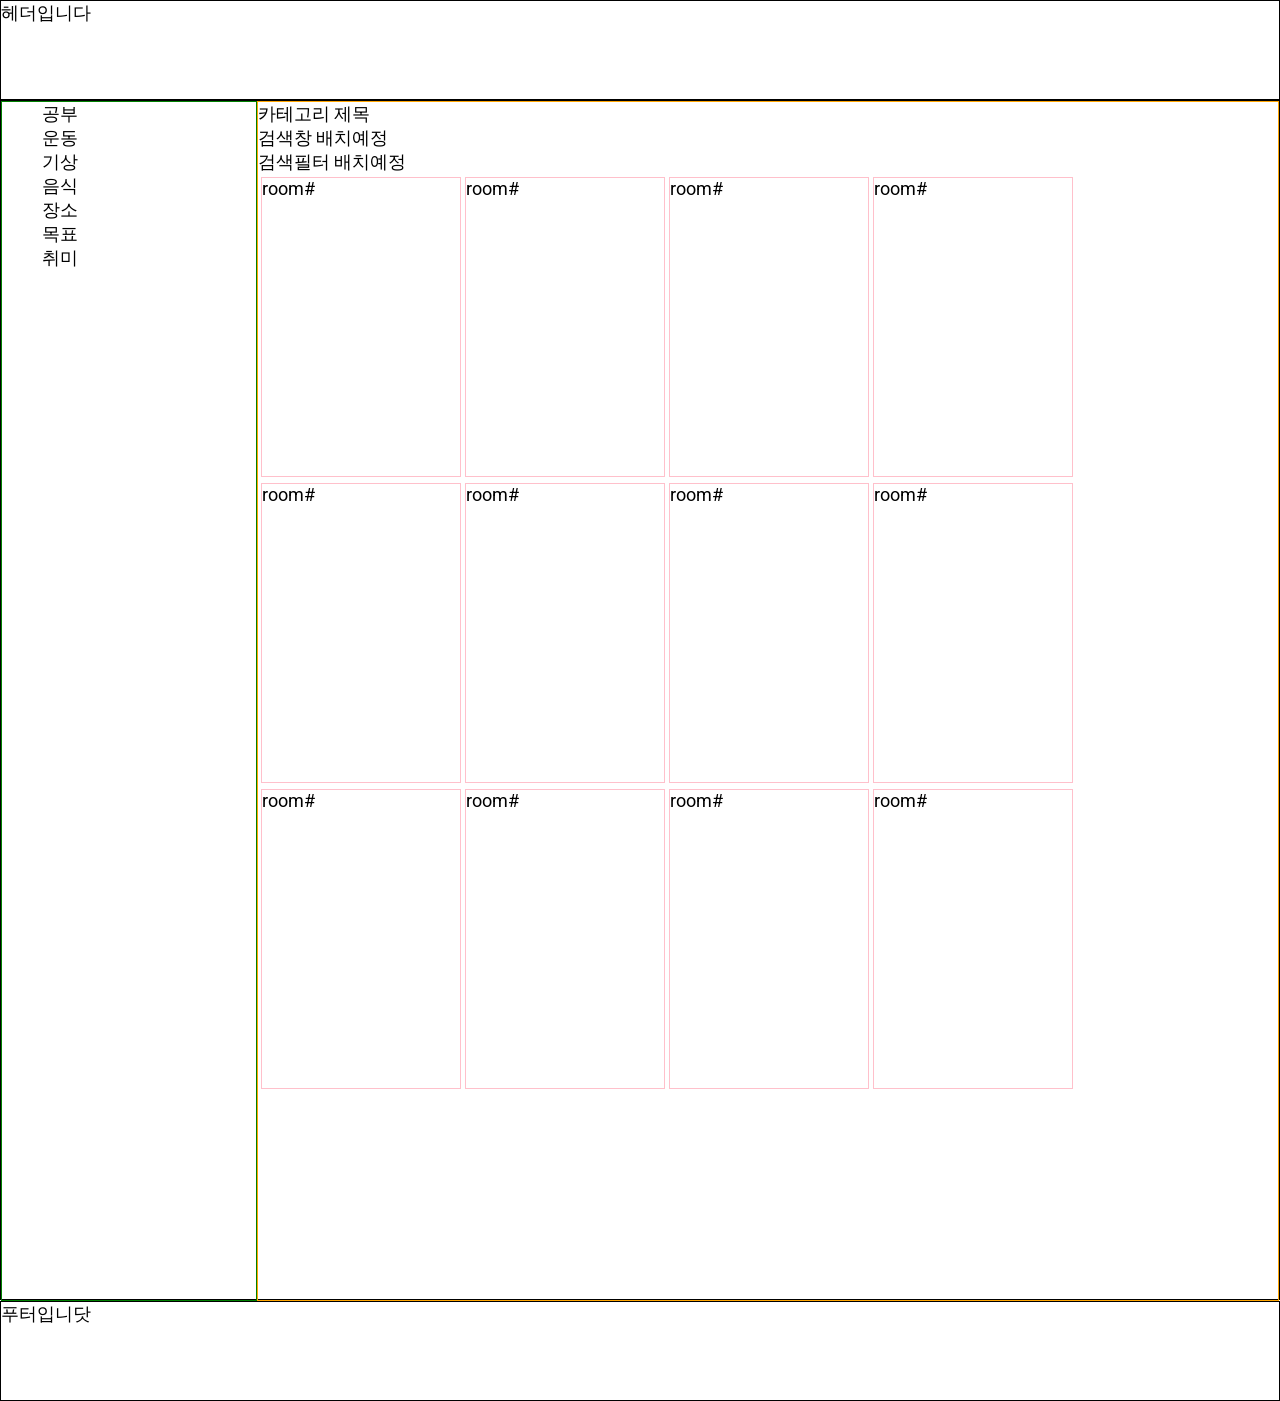
<file: web/201219/allRoom.html>
<!DOCTYPE html>
<html lang="ko">

<head>
    <meta charset="UTF-8">
    <meta name="viewport" content="width=device-width, initial-scale=1.0">
    <link href="https://fonts.googleapis.com/css2?family=Roboto:wght@100;300;500;700;900&display=swap" rel="stylesheet">
    <title>Stampers</title>
    <style>
        /*추후 style.css로 따로 빼겠습니다*/
        /*웹페이지 공통 기본속성*/
        html{font-size: 12px;}
        *{
            box-sizing: border-box;
            font-family: roboto, sans-serif;
            margin: 0;
        }
        body{
            margin: 0;
            font-size:1.5rem;
        }
        a{text-decoration:none;color:black}
        a:link{text-decoration:none;}
        a:visited{text-decoration:none;}
        a:hover{text-decoration:none; color:#CB230C;}
        ul{list-style: none;}
        
        /*헤더부분*/

        /*메인부분*/
        .container-float{
            max-width: 1440px;
            height:1200px;
            margin: auto;
            position: relative;
            content: '';
            display:block;
            clear: both;
            border:1px solid black;
        }
        .main-sidebar{
            float:left;
            width: 20%;
            height: 1200px;
            border:1px solid green;
        }
        .main-content{
            float: left;
            width: 80%;
            height: 1200px;
            border: 1px solid orange;
        }
        .nav_sub{
            display: none;
        }
        .main_f4{
            align-items: center;
        }
        .room_container{
            width: 200px;
            height: 300px;
            border:1px solid pink;
        }
        
        /*푸터부분*/
        .footer{
            clear:both;
        }
    </style>

    <!--추후 script.js로 따로 빼겠습니다-->
    <script>
        function sub_view(index){   //메뉴 클릭하면 서브 메뉴 보여주는 함수
            for(i = 0; i<7; i++){
                document.getElementsByClassName("nav_sub")[i].style.display="none"
                document.getElementsByClassName("nav_main_a")[i].style.color="black"
            }
            document.getElementsByClassName("nav_sub")[index].style.display="block"
            show_title(index)
        }
        function show_title(index){ //메뉴 클릭하면 메인에 카테고리 제목 출력하는 함수
            var title = document.getElementsByClassName("nav_main")[index].innerHTML
            document.getElementsByClassName("nav_main_a")[index].style.color="#CB230C"
            document.getElementById("main_f1_title").innerHTML=title
        }
    </script>
</head>

<body>
    <header class="header" style="border:1px solid black;height: 100px;">헤더입니다</header>
    <main class="main">
        <div class="container-float">
            <div class="main-sidebar">
                <ul>
                    <li class="nav_main" onclick="sub_view(0)" value="공부"><a class="nav_main_a" href="#">공부</a></li>
                    <li class="nav_sub">
                        <ul>
                            <li><a class="nav_sub_a" href="#">자격증</a></li>
                            <li><a class="nav_sub_a" href="#">공무원</a></li>
                            <li><a class="nav_sub_a" href="#">취업</a></li>
                            <li><a class="nav_sub_a" href="#">수능</a></li>
                            <li><a class="nav_sub_a" href="#">어학</a></li>
                            <li><a class="nav_sub_a" href="#">기타</a></li>
                        </ul>
                    </li>
                    <li class="nav_main" onclick="sub_view(1)" value="운동"><a class="nav_main_a" href="#">운동</a></li>
                    <li class="nav_sub">
                        <ul>
                            <li><a class="nav_sub_a" href="#">헬스장</a></li>
                            <li><a class="nav_sub_a" href="#">홈트레이닝</a></li>
                            <li><a class="nav_sub_a" href="#">런닝</a></li>
                            <li><a class="nav_sub_a" href="#">걸음수</a></li>
                            <li><a class="nav_sub_a" href="#">다이어트</a></li>
                            <li><a class="nav_sub_a" href="#">자유운동</a></li>
                        </ul>
                    </li>
                    <li class="nav_main" onclick="sub_view(2)" value="기상"><a class="nav_main_a" href="#">기상</a></li>
                    <li class="nav_sub">
                        <ul>
                            <li><a class="nav_sub_a" href="#">5시이전</a></li>
                            <li><a class="nav_sub_a" href="#">5시~5시59분</a></li>
                            <li><a class="nav_sub_a" href="#">6시~6시59분</a></li>
                            <li><a class="nav_sub_a" href="#">7시~7시59분</a></li>
                            <li><a class="nav_sub_a" href="#">8시~8시59분</a></li>
                            <li><a class="nav_sub_a" href="#">9시~9시59분</a></li>
                        </ul>
                    </li>
                    <li class="nav_main" onclick="sub_view(3)" value="음식"><a class="nav_main_a" href="#">음식</a></li>
                    <li class="nav_sub">
                        <ul>
                            <li><a class="nav_sub_a" href="#">다이어트식단</a></li>
                            <li><a class="nav_sub_a" href="#">건강식단</a></li>
                            <li><a class="nav_sub_a" href="#">아침식사</a></li>
                            <li><a class="nav_sub_a" href="#">점심식사</a></li>
                            <li><a class="nav_sub_a" href="#">저녁식사</a></li>
                            <li><a class="nav_sub_a" href="#">기타</a></li>
                        </ul>
                    </li>
                    <li class="nav_main" onclick="sub_view(4)" value="장소"><a class="nav_main_a" href="#">장소</a></li>
                    <li class="nav_sub">
                        <ul>
                            <li><a class="nav_sub_a" href="#">독서실</a></li>
                            <li><a class="nav_sub_a" href="#">도서관</a></li>
                            <li><a class="nav_sub_a" href="#">집</a></li>
                            <li><a class="nav_sub_a" href="#">회사</a></li>
                            <li><a class="nav_sub_a" href="#">학원</a></li>
                            <li><a class="nav_sub_a" href="#">기타</a></li>
                        </ul>
                    </li>
                    <li class="nav_main" onclick="sub_view(5)" value="목표"><a class="nav_main_a" href="#">목표</a></li>
                    <li class="nav_sub">
                        <ul>
                            <li><a class="nav_sub_a" href="#">저축</a></li>
                            <li><a class="nav_sub_a" href="#">가계부</a></li>
                            <li><a class="nav_sub_a" href="#">추후추가</a></li>
                            <li><a class="nav_sub_a" href="#">추후추가</a></li>
                            <li><a class="nav_sub_a" href="#">추후추가</a></li>
                            <li><a class="nav_sub_a" href="#">추후추가</a></li>
                        </ul>
                    </li>
                    <li class="nav_main" onclick="sub_view(6)" value="취미"><a class="nav_main_a" href="#">취미</a></li>
                    <li class="nav_sub">
                        <ul>
                            <li><a class="nav_sub_a" href="#">독서</a></li>
                            <li><a class="nav_sub_a" href="#">추후추가</a></li>
                            <li><a class="nav_sub_a" href="#">추후추가</a></li>
                            <li><a class="nav_sub_a" href="#">추후추가</a></li>
                            <li><a class="nav_sub_a" href="#">추후추가</a></li>
                            <li><a class="nav_sub_a" href="#">추후추가</a></li>
                        </ul>
                    </li>
                </ul>
                
            </div>
            <div class="main-content">
                <div class="main_f1" id="main_f1_title">카테고리 제목</div>
                <div class="main_f2">검색창 배치예정</div>
                <div class="main_f3">검색필터 배치예정</div>
                <div class="main_f4">
                    <table>
                        <tr>
                            <td><div class=room_container>room#</div></td>
                            <td><div class=room_container>room#</div></td>
                            <td><div class=room_container>room#</div></td>
                            <td><div class=room_container>room#</div></td>
                        </tr>
                    </table>
                </div>
                <div class="main_f5">
                    <table>
                        <tr>
                            <td><div class=room_container>room#</div></td>
                            <td><div class=room_container>room#</div></td>
                            <td><div class=room_container>room#</div></td>
                            <td><div class=room_container>room#</div></td>
                        </tr>
                    </table>
                </div>
                <div class="main_f6">
                    <table>
                        <tr>
                            <td><div class=room_container>room#</div></td>
                            <td><div class=room_container>room#</div></td>
                            <td><div class=room_container>room#</div></td>
                            <td><div class=room_container>room#</div></td>
                        </tr>
                    </table>
                </div>
            </div>

        </div>
    </main>
    <footer class="footer" style="border:1px solid black;height: 100px;">푸터입니닷</footer>
</body>
</html>
</file>
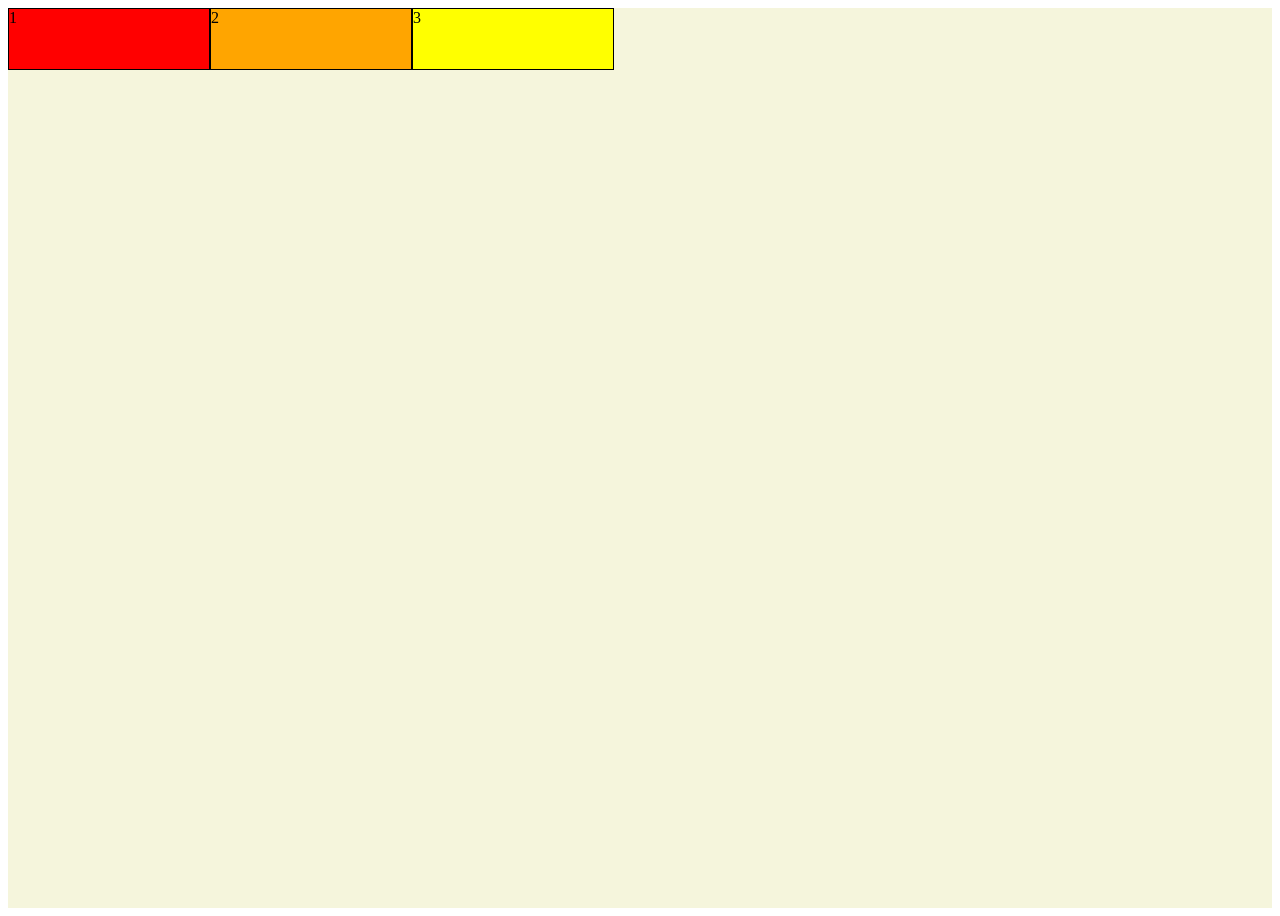
<file: web/201219/flextest.html>
<!DOCTYPE html>
<html lang="en">
<head>
    <meta charset="UTF-8">
    <meta name="viewport" content="width=device-width, initial-scale=1.0">
    <title>Document</title>
</head>
<style>

    .container{
        background: beige;
        height:100vh;
        display: flex;
        /* flex-direction: row;
        flex-wrap: wrap; */
        /* flex-flow: row nowrap; */
        /* justify-content: space-around;
        align-items: baseline;
        align-content:space-between ; */
    }
    .item{
        width: 200px;
        height: 60px;
        border: 1px solid black;
    }
    .item1{
        background: red;
    }
    .item2{
        background: orange;
    }
    .item3{
        background: yellow;
    }
    /* .item4{
        background: green;
    }
    .item5{
        background: greenyellow;
    }
    .item6{
        background: blue;
    }
    .item7{
        background: aqua;
    }
    .item8{
        background: salmon;
    }
    .item9{
        background: violet;
    }
    .item10{
        background: blueviolet;
    } */


</style>
<body>
    <div class="container">
        <div class="item item1">1</div>
        <div class="item item2">2</div>
        <div class="item item3">3</div>
        <!-- <div class="item item4">4</div>
        <div class="item item5">5</div>
        <div class="item item6">6</div>
        <div class="item item7">7</div>
        <div class="item item8">8</div>
        <div class="item item9">9</div>
        <div class="item item10">10</div> -->
    </div>
</body>
</html>
</file>
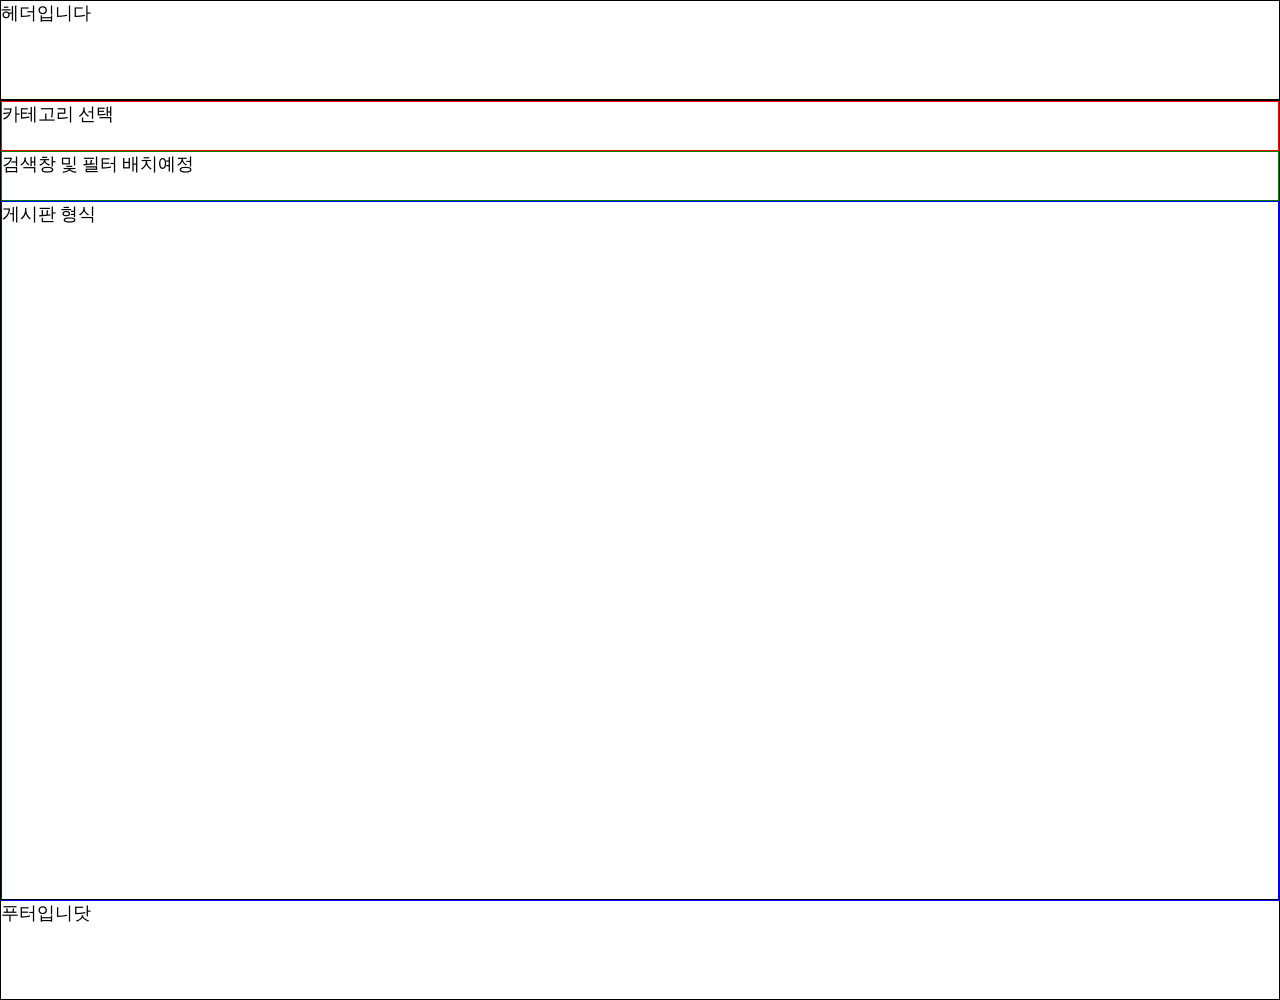
<file: web/201219/hugi.html>
<!DOCTYPE html>
<html lang="ko">

<head>
    <meta charset="UTF-8">
    <meta name="viewport" content="width=device-width, initial-scale=1.0">
    <link href="https://fonts.googleapis.com/css2?family=Roboto:wght@100;300;500;700;900&display=swap" rel="stylesheet">
    <title>Stampers</title>
    <style>
        /*추후 style.css로 따로 빼겠습니다*/
        /*웹페이지 공통 기본속성*/
        html{font-size: 12px;}
        *{
            box-sizing: border-box;
            font-family: roboto, sans-serif;
            margin: 0;
        }
        body{
            margin: 0;
            font-size:1.5rem;
        }
        a{text-decoration:none;color:black}
        a:link{text-decoration:none;}
        a:visited{text-decoration:none;}
        a:hover{text-decoration:none; color:#CB230C;}
        ul{list-style: none;}
        
        /*헤더부분*/

        /*메인부분*/
        .container-float{
            max-width: 1440px;
            height:800px;
            margin: auto;
            position: relative;
            content: '';
            display:block;
            clear: both;
            border:1px solid black;
        }
        .main-f1{
            height: 50px;
            border:1px solid red;
        }
        .main-f2{
            height: 50px;
            border:1px solid green;
        }
        .main-f3{
            height: 700px;
            border:1px solid blue;
        }
        
        /*푸터부분*/
        .footer{
            clear:both;
        }
    </style>

</head>

<body>
    <header class="header" style="border:1px solid black;height: 100px;">헤더입니다</header>
    <main class="main">
        <div class="container-float">
            <div class="main-f1">카테고리 선택</div>
            <div class="main-f2">검색창 및 필터 배치예정</div>
            <div class="main-f3">게시판 형식</div>

        </div>

    </main>
    <footer class="footer" style="border:1px solid black;height: 100px;">푸터입니닷</footer>
</body>
</html>
</file>
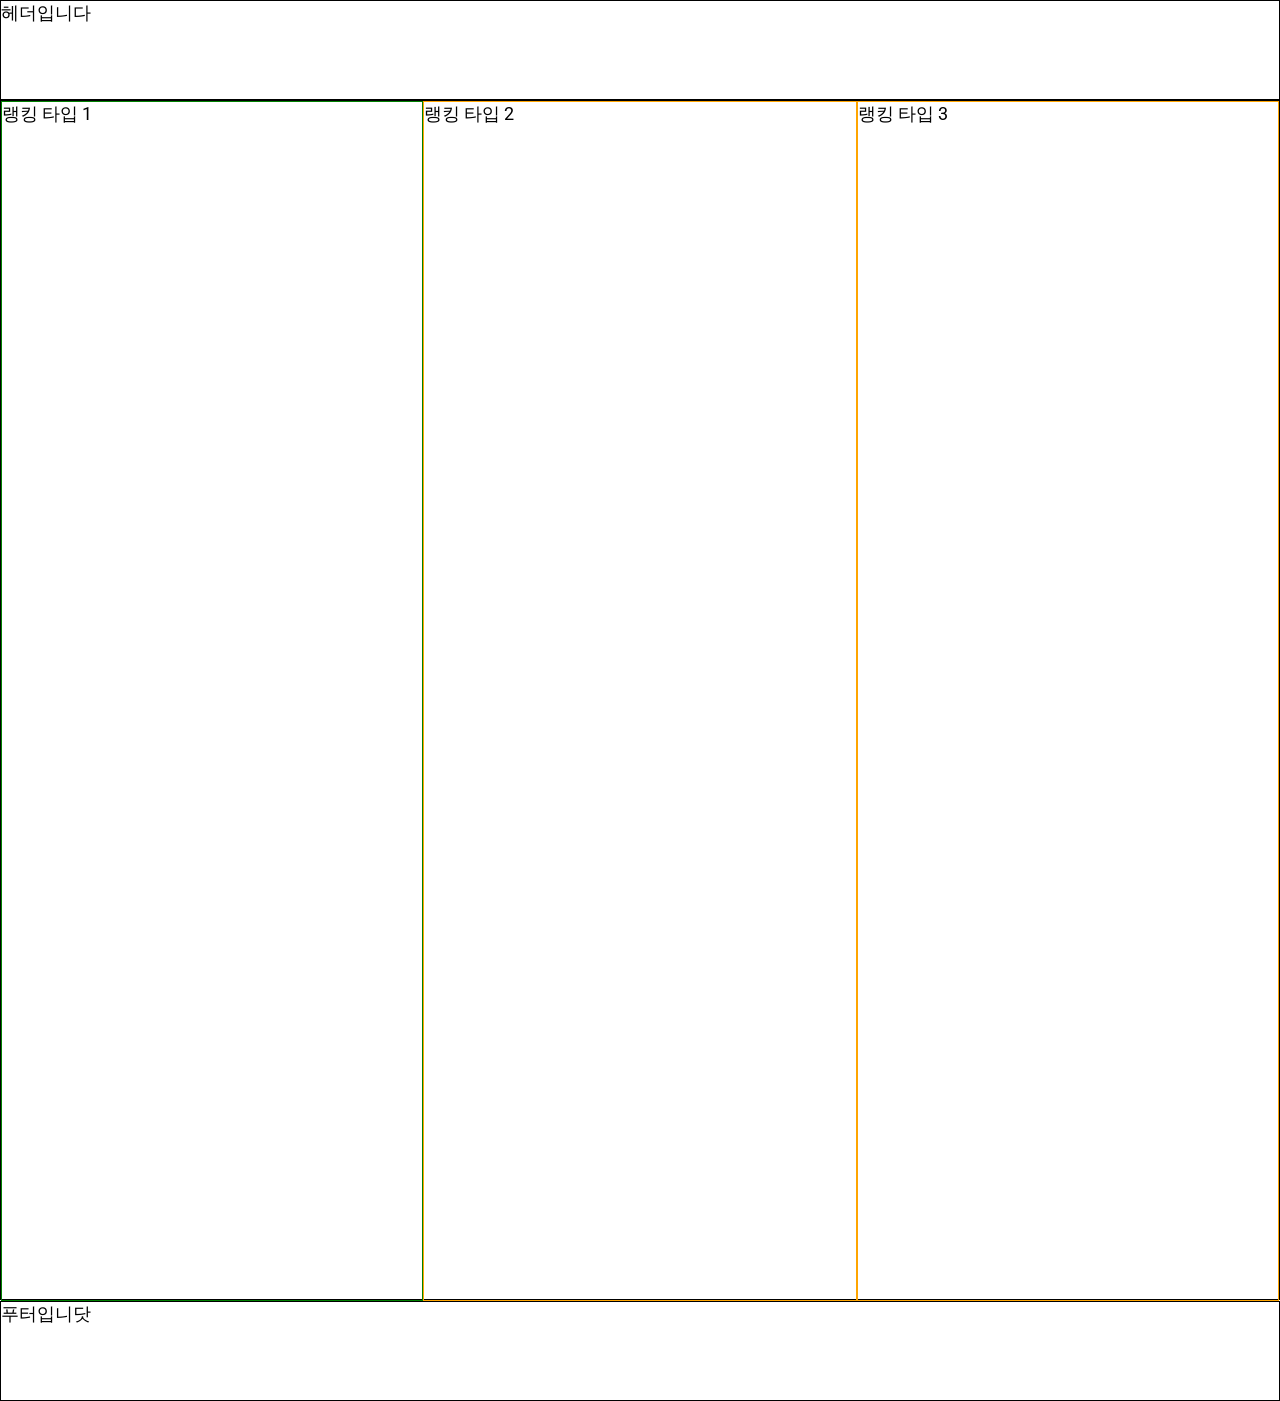
<file: web/201219/ranking.html>
<!DOCTYPE html>
<html lang="ko">

<head>
    <meta charset="UTF-8">
    <meta name="viewport" content="width=device-width, initial-scale=1.0">
    <link href="https://fonts.googleapis.com/css2?family=Roboto:wght@100;300;500;700;900&display=swap" rel="stylesheet">
    <title>Stampers</title>
    <style>
        /*추후 style.css로 따로 빼겠습니다*/
        /*웹페이지 공통 기본속성*/
        html{font-size: 12px;}
        *{
            box-sizing: border-box;
            font-family: roboto, sans-serif;
            margin: 0;
        }
        body{
            margin: 0;
            font-size:1.5rem;
        }
        a{text-decoration:none;color:black}
        a:link{text-decoration:none;}
        a:visited{text-decoration:none;}
        a:hover{text-decoration:none; color:#CB230C;}
        ul{list-style: none;}
        
        /*헤더부분*/

        /*메인부분*/
        .container-float{
            max-width: 1440px;
            height:1200px;
            margin: auto;
            position: relative;
            content: '';
            display:block;
            clear: both;
            border:1px solid black;
        }
        .main-a{
            float:left;
            width: 33%;
            height: 1200px;
            border:1px solid green;
        }
        .main-b{
            float: left;
            width: 34%;
            height: 1200px;
            border: 1px solid orange;
        }
        .main-c{
            float: left;
            width: 33%;
            height: 1200px;
            border: 1px solid orange;
        }

        
        /*푸터부분*/
        .footer{
            clear:both;
        }
    </style>

</head>

<body>
    <header class="header" style="border:1px solid black;height: 100px;">헤더입니다</header>
    <main class="main">
        <div class="container-float">
            <div class="main-a">랭킹 타입 1</div>
            <div class="main-b">랭킹 타입 2</div>
            <div class="main-c">랭킹 타입 3</div>

        </div>

    </main>
    <footer class="footer" style="border:1px solid black;height: 100px;">푸터입니닷</footer>
</body>
</html>
</file>
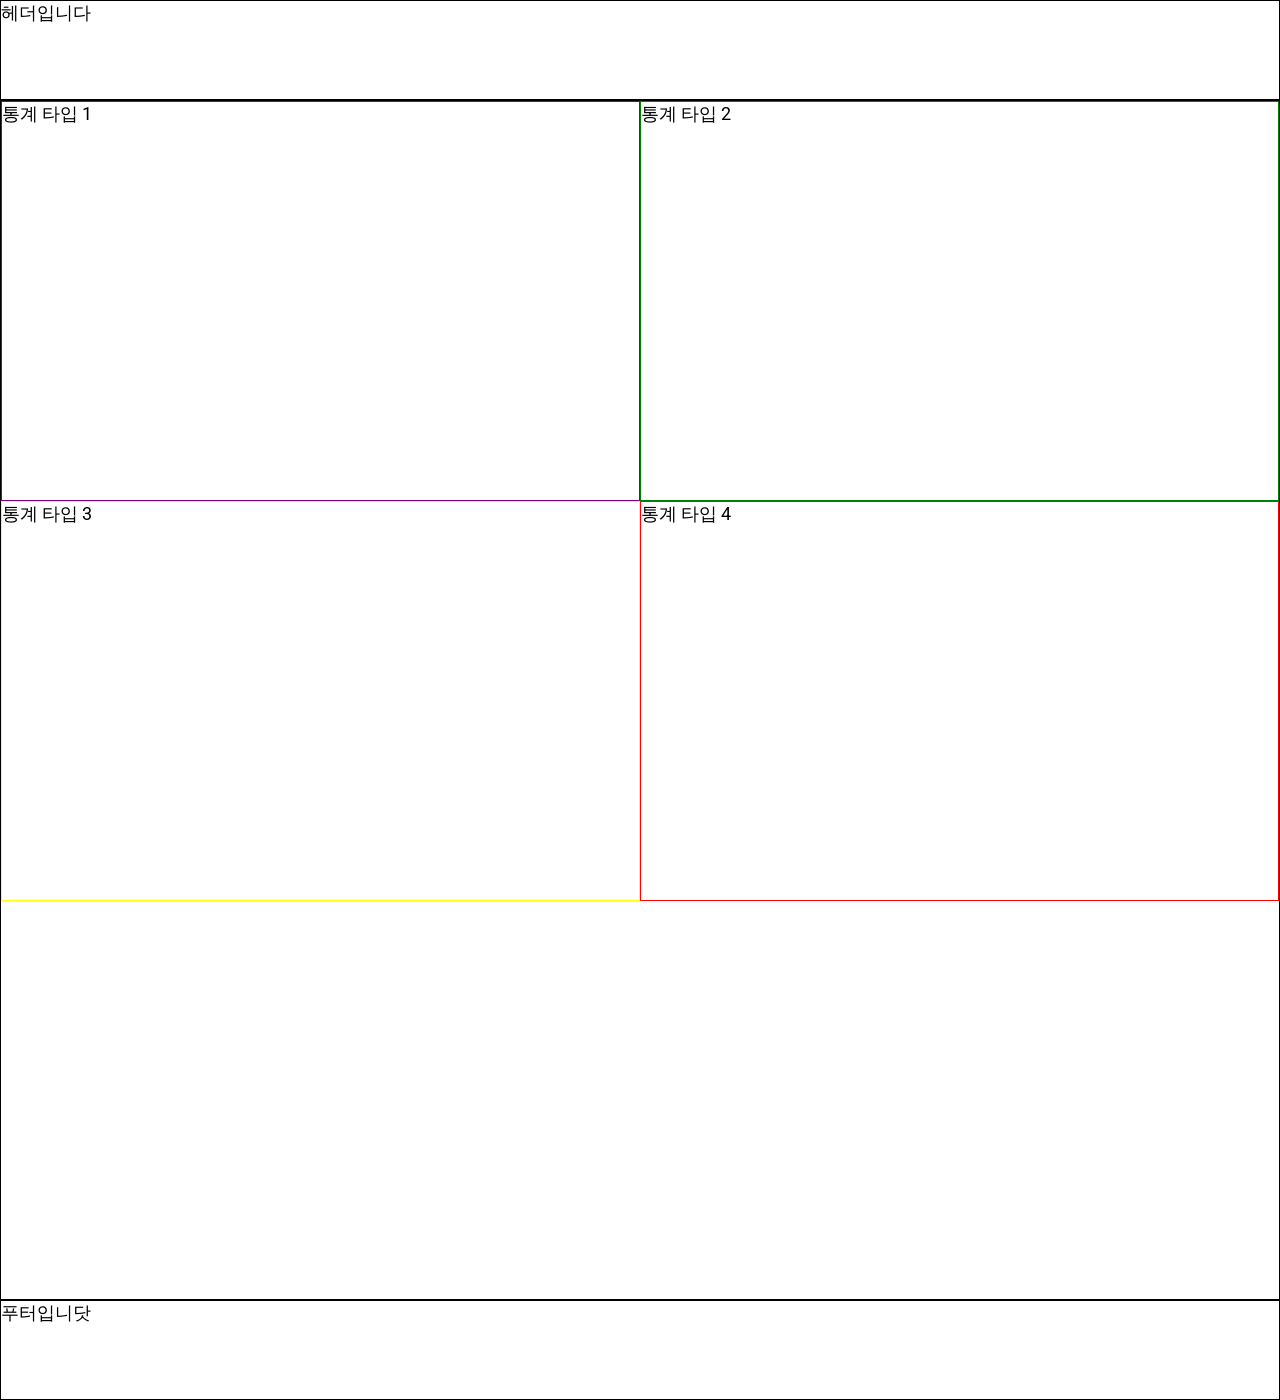
<file: web/201219/stats.html>
<!DOCTYPE html>
<html lang="ko">

<head>
    <meta charset="UTF-8">
    <meta name="viewport" content="width=device-width, initial-scale=1.0">
    <link href="https://fonts.googleapis.com/css2?family=Roboto:wght@100;300;500;700;900&display=swap" rel="stylesheet">
    <title>Stampers</title>
    <style>
        /*추후 style.css로 따로 빼겠습니다*/
        /*웹페이지 공통 기본속성*/
        html{font-size: 12px;}
        *{
            box-sizing: border-box;
            font-family: roboto, sans-serif;
            margin: 0;
        }
        body{
            margin: 0;
            font-size:1.5rem;
        }
        a{text-decoration:none;color:black}
        a:link{text-decoration:none;}
        a:visited{text-decoration:none;}
        a:hover{text-decoration:none; color:#CB230C;}
        ul{list-style: none;}
        
        /*헤더부분*/

        /*메인부분*/
        .container-float{
            max-width: 1440px;
            height:1200px;
            margin: auto;
            position: relative;
            content: '';
            display:block;
            clear: both;
            border:1px solid black;
        }
        .main-f1-left{
            float:left;
            width: 50%;
            height: 400px;
            border:1px solid purple;
        }
        .main-f1-right{
            float: left;
            width: 50%;
            height: 400px;
            border: 1px solid green;
        }
        .main-f2-left{
            float:left;
            width: 50%;
            height: 400px;
            border:1px solid yellow;
        }
        .main-f2-right{
            float: left;
            width: 50%;
            height: 400px;
            border: 1px solid red;
        }


        
        /*푸터부분*/
        .footer{
            clear:both;
        }
    </style>

</head>

<body>
    <header class="header" style="border:1px solid black;height: 100px;">헤더입니다</header>
    <main class="main">
        <div class="container-float">
            <div class="main-f1-left">통계 타입 1</div>
            <div class="main-f1-right">통계 타입 2</div>
            <div class="main-f2-left">통계 타입 3</div>
            <div class="main-f2-right">통계 타입 4</div>

        </div>

    </main>
    <footer class="footer" style="border:1px solid black;height: 100px;">푸터입니닷</footer>
</body>
</html>
</file>
